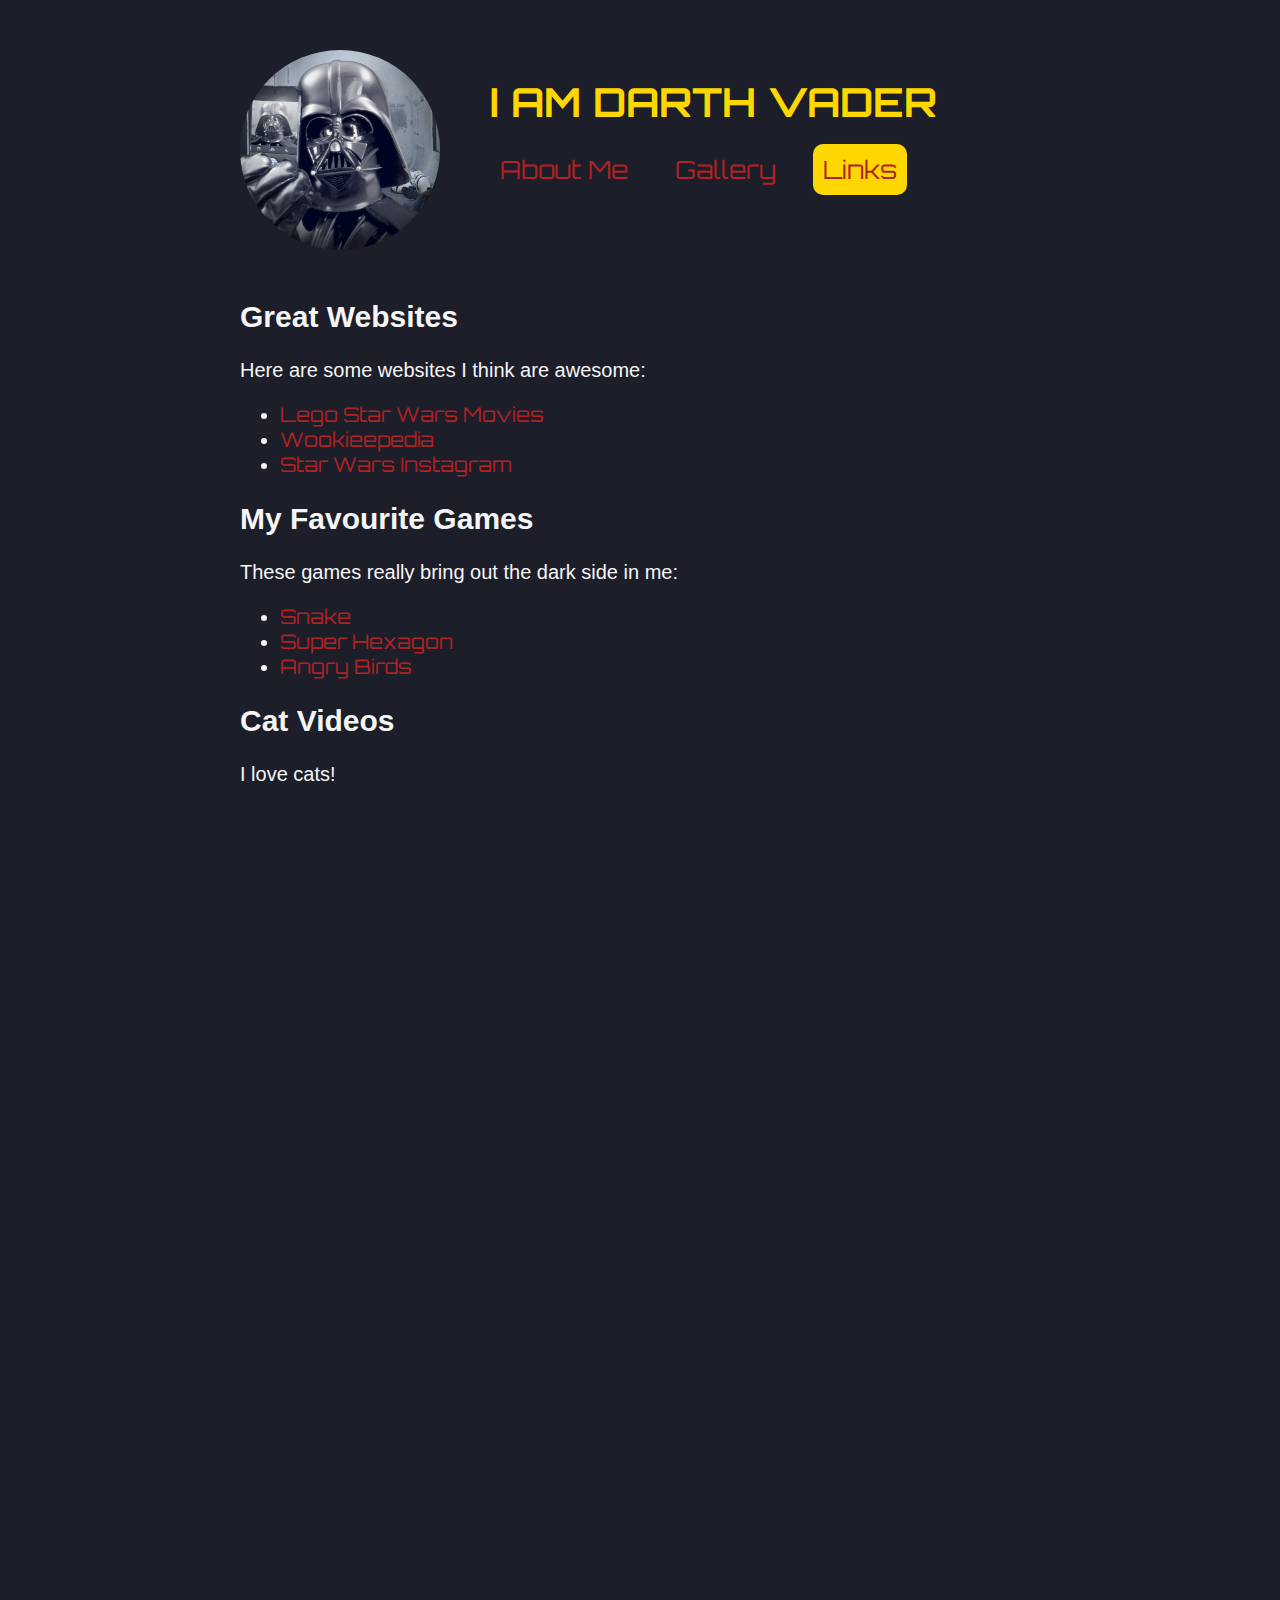
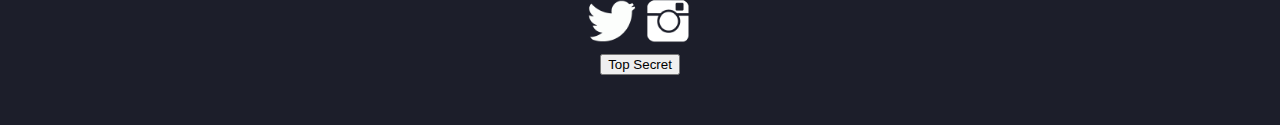
<file: links.html>
<!DOCTYPE html>

<html>
  <head>
    <title>I am Darth Vader: Gallery</title>
    <link rel="stylesheet" type="text/css" href="styles/main.css">
    <link href='https://fonts.googleapis.com/css?family=Orbitron:400,500,700,900' rel='stylesheet' type='text/css'>
    <script src="scripts/main.js"></script>
  </head>

  <body>

    <div id="page-links" class="page">
      <header>
        <a href="/scripted-xmas-sample-project/"><img src="images/me.png" alt="Me"></a>
        <h1>I am Darth Vader</h1>
        <nav>
          <a href="about.html">About Me</a>
          <a href="gallery.html">Gallery</a>
          <a href="links.html" class="nav-current">Links</a>
        </nav>
      </header>

      <div id="page-links-content">

        <h2>Great Websites</h2>
        <p>Here are some websites I think are awesome:</p>
        <ul>
          <li><a href="http://www.lego.com/en-us/starwars/movies">Lego Star Wars Movies</a></li>
          <li><a href="http://starwars.wikia.com/wiki/Main_Page">Wookieepedia</a></li>
          <li><a href="https://www.instagram.com/starwars/">Star Wars Instagram</a></li>
        </ul>

        <h2>My Favourite Games</h2>
        <p>These games really bring out the dark side in me:</p>
        <ul>
          <li><a href="http://playsnake.org/">Snake</a></li>
          <li><a href="http://terrycavanaghgames.com/hexagon/">Super Hexagon</a></li>
          <li><a href="https://www.angrybirds.com/">Angry Birds</a></li>
        </ul>

        <h2>Cat Videos</h2>
        <p>I love cats!</p>
        <iframe width="560" height="315" src="https://www.youtube.com/embed/hOLA_Kg7zRw" frameborder="0" allowfullscreen></iframe>
        <iframe width="420" height="315" src="https://www.youtube.com/embed/Stc5TBza4WM" frameborder="0" allowfullscreen></iframe>
      </div>

      <footer>
        <div>
          <a href="https://twitter.com/depresseddarth"><img src="images/icons/twitter.gif" alt="Find Me On Twitter"></a>
          <a href="https://www.instagram.com/depressed_darth/"><img src="images/icons/instagram.png" alt="Find Me On Instagram"></a>
        </div>
        <div>
          <button onclick="topSecret()">Top Secret</button>
        </div>
      </footer>
    </div>

  </body>
</html>
</file>
<file: styles/main.css>
/**************************************
 * General Styles, Typography
 * ***********************************/

body{
  margin: 0;
  padding: 0;
  background-color: #1c1e2a;
  font-family: Helvetica, Arial, sans-serif;
  font-size: 20px;
  font-weight: 300;
  text-align: justify;
  color: whitesmoke;
}

h1{
  color: gold;
  text-transform: uppercase;
  font-size: 40px;
  font-weight: bold;
}

h1, a{
  font-family: Orbitron, sans-serif;
}

a{
  color: firebrick;
  text-decoration: none;
}

a:hover{
  text-decoration: underline;
}

img{
  border-radius: 20px;
  width: 700px;
}

/**************************************
 * Page
 * ***********************************/

.page{
  margin: 50px auto;
  width: 800px;
}

/* Header */

.page header{
  margin-bottom: 50px;
  overflow: hidden;
}

.page header img{
  margin-right: 50px;
  float: left;
  width: 200px;
  border-radius: 50%;
}

/* Nav */

.page nav{
  font-size: 25px;
}

.page nav a{
  margin-right: 20px;
  padding: 10px;
  font-size: 25px;
  border-radius: 10px;
}

.page nav a:hover{
  background: gold;
  text-decoration: none;
}

.page nav a.nav-current{
  background: gold;
}

/* Footer */
.page footer{
  padding-top: 50px;
  text-align: center;
}

.page footer img{
  width: 50px;
}
/**************************************
 * Home Page
 * ***********************************/

#page-home-cover{
  text-align: center;
}

#page-home-cover img{
  height: 550px;
  border-radius: 50%;
}

/**************************************
 * About Page
 * ***********************************/

#page-about-content{
  clear: both;
}

#page-about-content img{
  width: 100%;
  padding-bottom: 50px;
}

/**************************************
 * Gallery Page
 * ***********************************/

#page-gallery-content{
  width: 100%;
  overflow: hidden;
}

#page-gallery-content img{
  float: left;
  height: 250px;
  margin: 25px;
}

/**************************************
 * Links Page
 * ***********************************/

#page-links-content iframe{
  margin-bottom: 50px;
}
</file>
